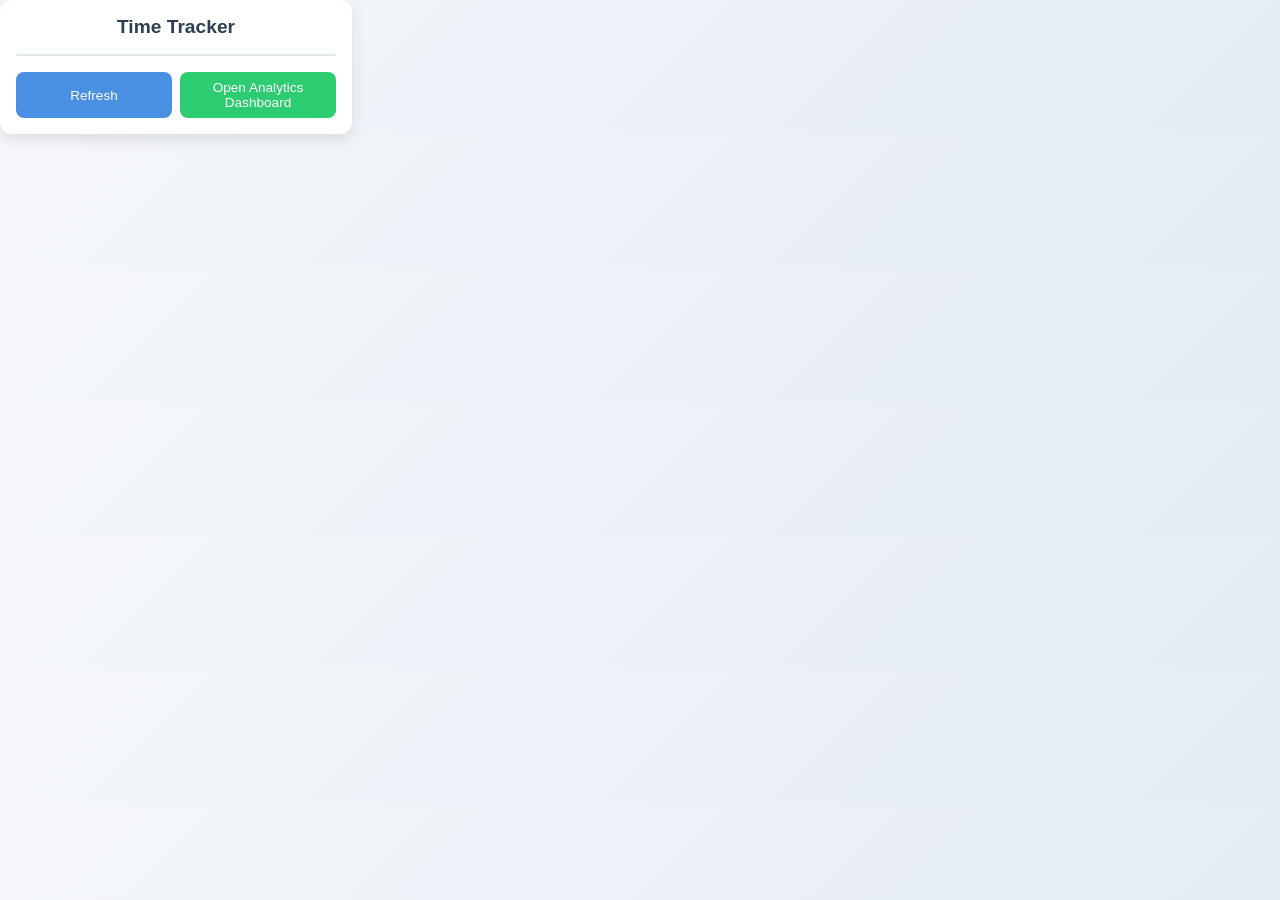
<file: extension/popup.html>
<!doctype html>
<html>
<head>
  <meta charset="utf-8" />
  <title>Time Tracker</title>
  <link rel="stylesheet" href="popup.css" />
</head>
<body>
  <div class="container">
    <h3>Time Tracker</h3>
    <ul id="timeList"></ul>
    <div class="controls">
      <button id="refresh">Refresh</button>
      <button id="viewAnalytics">Open Analytics Dashboard</button>
    </div>
  </div>
  <script src="popup.js"></script>
</body>
</html>
</file>
<file: extension/popup.css>
/* Popup base styles */
body {
  font-family: "Segoe UI", Roboto, Arial, sans-serif;
  background: linear-gradient(135deg, #f5f7fa, #e4ebf5);
  margin: 0;
  padding: 0;
}

.container {
  width: 320px;
  padding: 1rem;
  background: white;
  border-radius: 12px;
  box-shadow: 0 6px 15px rgba(0, 0, 0, 0.1);
}

/* Title */
h3 {
  text-align: center;
  margin-top: 0;
  margin-bottom: 1rem;
  font-size: 1.2rem;
  color: #2c3e50;
  font-weight: 600;
}

/* Time list */
#timeList {
  list-style: none;
  padding: 0;
  margin: 0 0 1rem 0;
  max-height: 200px;
  overflow-y: auto;
  border: 1px solid #e0e6ed;
  border-radius: 8px;
  background: #f9fbfd;
}

/* List items */
#timeList li {
  padding: 0.6rem 0.8rem;
  display: flex;
  justify-content: space-between;
  border-bottom: 1px solid #e6ecf1;
  font-size: 0.9rem;
}

#timeList li:last-child {
  border-bottom: none;
}

#timeList li:nth-child(even) {
  background: #f3f6fa;
}

/* Scrollbar styling */
#timeList::-webkit-scrollbar {
  width: 6px;
}
#timeList::-webkit-scrollbar-thumb {
  background: #c0c6cc;
  border-radius: 4px;
}
#timeList::-webkit-scrollbar-thumb:hover {
  background: #9da5ad;
}

/* Controls section */
.controls {
  display: flex;
  gap: 0.5rem;
}

.controls button {
  flex: 1;
  padding: 0.5rem 0.6rem;
  border: none;
  border-radius: 8px;
  font-size: 0.85rem;
  font-weight: 500;
  cursor: pointer;
  transition: background 0.3s ease, transform 0.2s ease;
}

/* Refresh button */
#refresh {
  background: #4a90e2;
  color: white;
}
#refresh:hover {
  background: #357abd;
  transform: translateY(-1px);
}

/* View Analytics button */
#viewAnalytics {
  background: #2ecc71;
  color: white;
}
#viewAnalytics:hover {
  background: #27ae60;
  transform: translateY(-1px);
}

/* Active click effect */
.controls button:active {
  transform: translateY(0);
}
</file>
